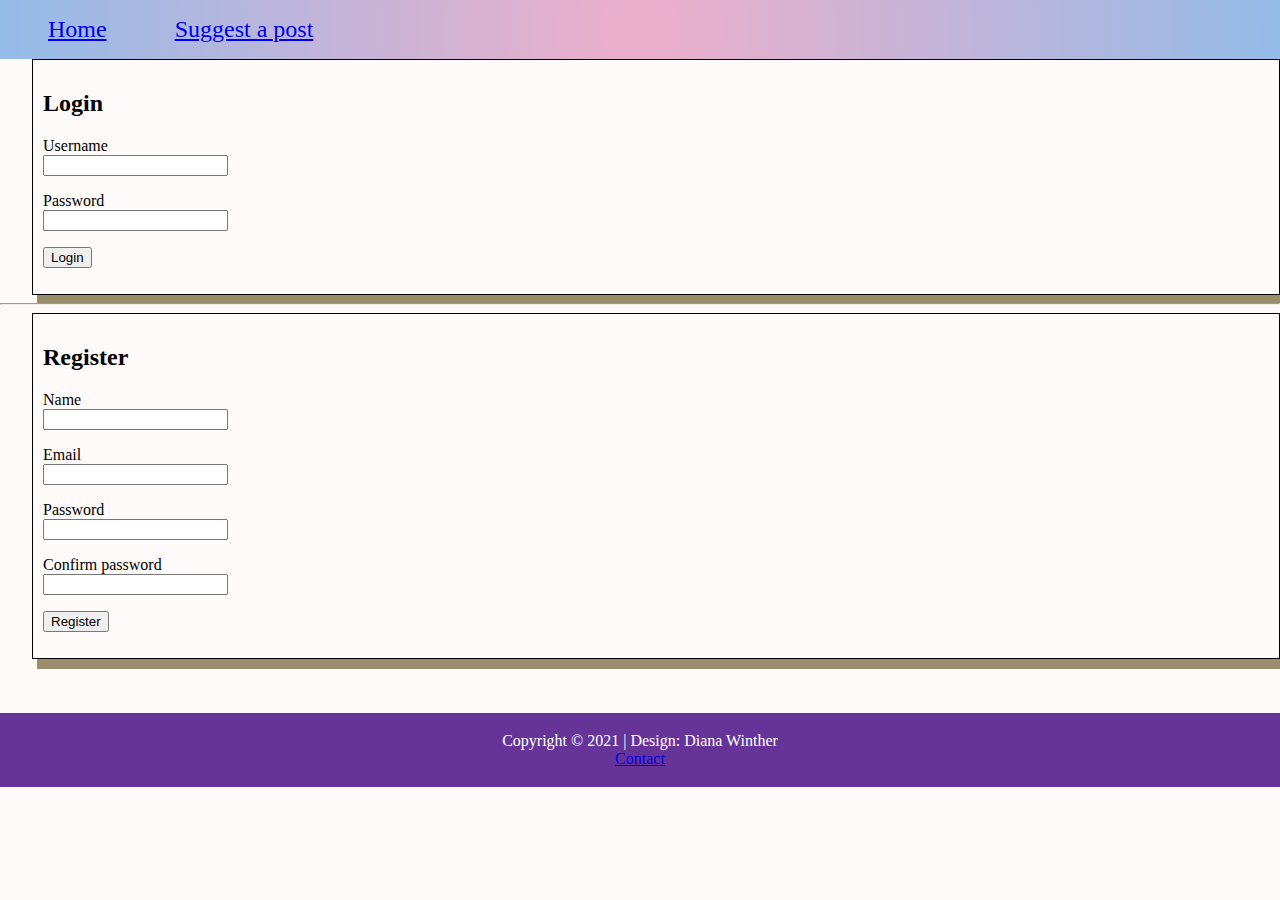
<file: index.html>
<!DOCTYPE html>
<html lang="en">
<head>
    <meta charset="UTF-8">
    <meta http-equiv="X-UA-Compatible" content="IE=edge">
    <meta name="viewport" content="width=device-width, initial-scale=1.0">
    <link rel="stylesheet" href="style.css">
    <title>My Blog</title>
</head>
<body>
    <div class="navbar">
    <nav>
<a class="" href="index.html">Home</a>
<a class="" href="post-suggestion.html">Suggest a post</a>
    </nav>
</div>
    <template class="frontpagelist">
    <article class="design">
            <h2 class="artys">TITLE</h2>
            <h3 class="t">by <span>USERNAME</span></h3>
            <a class="readmore t" href="article.html">Read More</a>
    </article>
</template>
<main>
    <section class="login reg">
      <h2>Login</h2>
      <form action="#" method="POST">
        <p>
          <label for="login-username">Username </label>
          <input type="text" name="login-username" id="login-username" required>  
        </p>
        <p>
          <label for="login-password">Password</label>
          <input type="password" name="login-password" id="login-password" required>
        </p>
        <p>
          <input type="submit" value="Login">
        </p>
      </form>
    </section>
    <hr>
    <section class="register reg">
      <h2>Register</h2>
      <form action="#">
        
        <p>
          <label for="register-name">Name</label>
          <input type="text" name="register-name" id="register-name" required>
        </p>
        <p>
          <label for="register-email">Email</label>
          <input type="email" name="register-email" id="register-email" required>
        </p>
        <p>
          <label for="register-password">Password</label>
          <input type="password" name="register-password" id="register-password" required>
        </p>
        <p>
          <label for="register-confirm">Confirm password</label>
          <input type="password" name="register-confirm" id="register-confirm">
        </p>
        <p>
          <input type="submit" value='Register'>
        </p>
       
      </form>
    </section>
</main>


    <div class="footer"><footer>
        <p>Copyright © 2021  | Design: Diana Winther<br>
        <a href="mailto:diana@winthers.org">Contact</a></p>
    </footer>
      </div>

      <script src="index.js"></script>
</body>
</html>
</file>
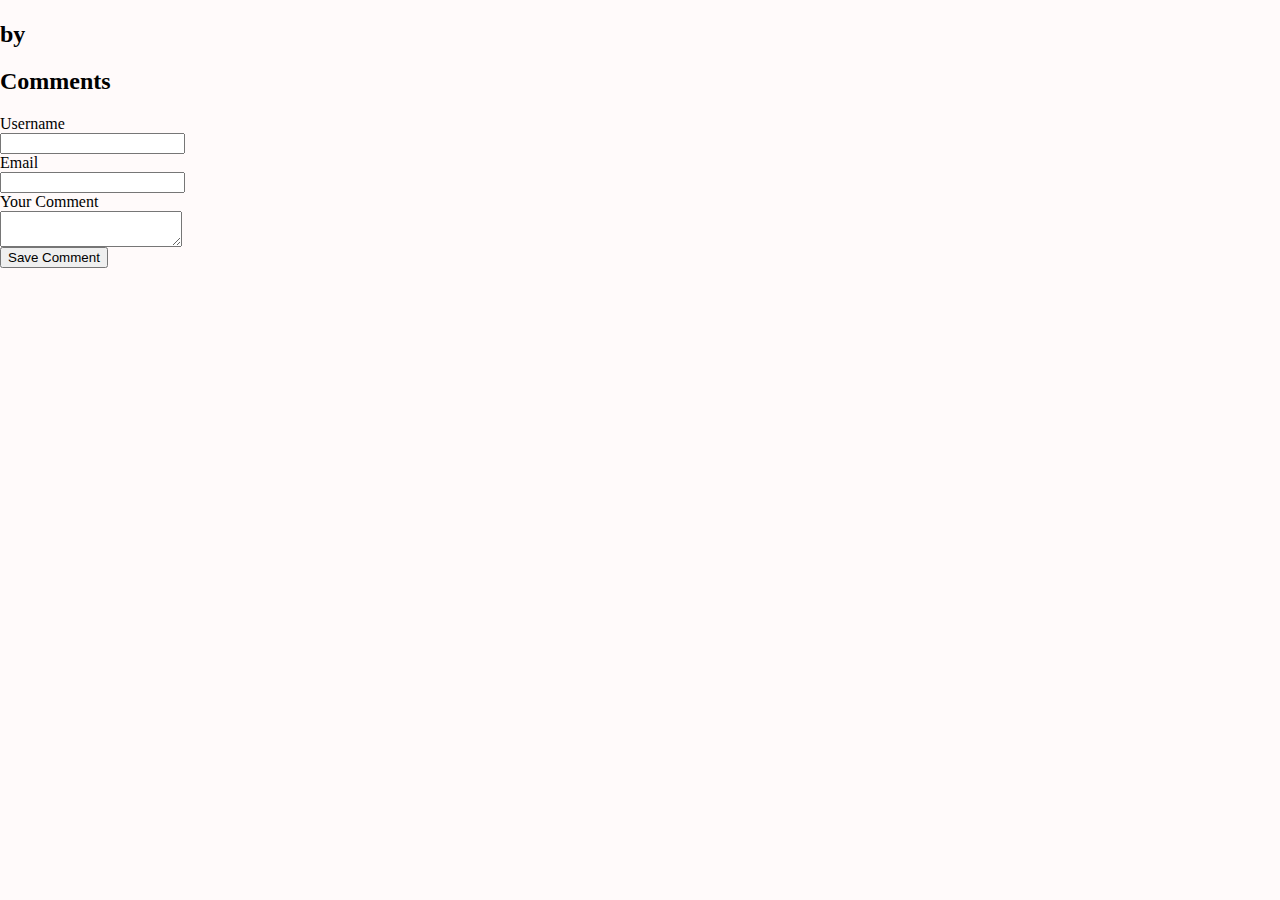
<file: article.html>
<!DOCTYPE html>
<html lang="en">
<head>
    <meta charset="UTF-8">
    <meta http-equiv="X-UA-Compatible" content="IE=edge">
    <meta name="viewport" content="width=device-width, initial-scale=1.0">
    <title>Document</title>
    <link rel="stylesheet" href="style.css">
</head>
<body>
     <h1></h1>
     <h2 class="">by <span></span></h2>
     <p></p>
     <div class=""></div>
     <h2>Comments</h2>
     
     <template class="commentTemplate">
    <li class="">
    <h3>Amazing</h3>
    <p class= ""></p>
    </li>
    </template>
    <ol class="commentList"></ol>
    <section>
        <div class=""></div>

        <form id="commentForm">
            <label for="comment_username">Username</label>
            <input type="text" required name="username" id="comment_username"/>

            <label for="comment_email">Email</label>
            <input type="email" required name="email" id="comment_email" />

            <label for="comment_content">Your Comment</label>
            <textarea required name="content" id="comment_content"></textarea>
            <input type="submit" value="Save Comment" />
            
        </form>
    </section>

    </ol>
    <script src="article.js"></script>
</body>
</html>
</file>
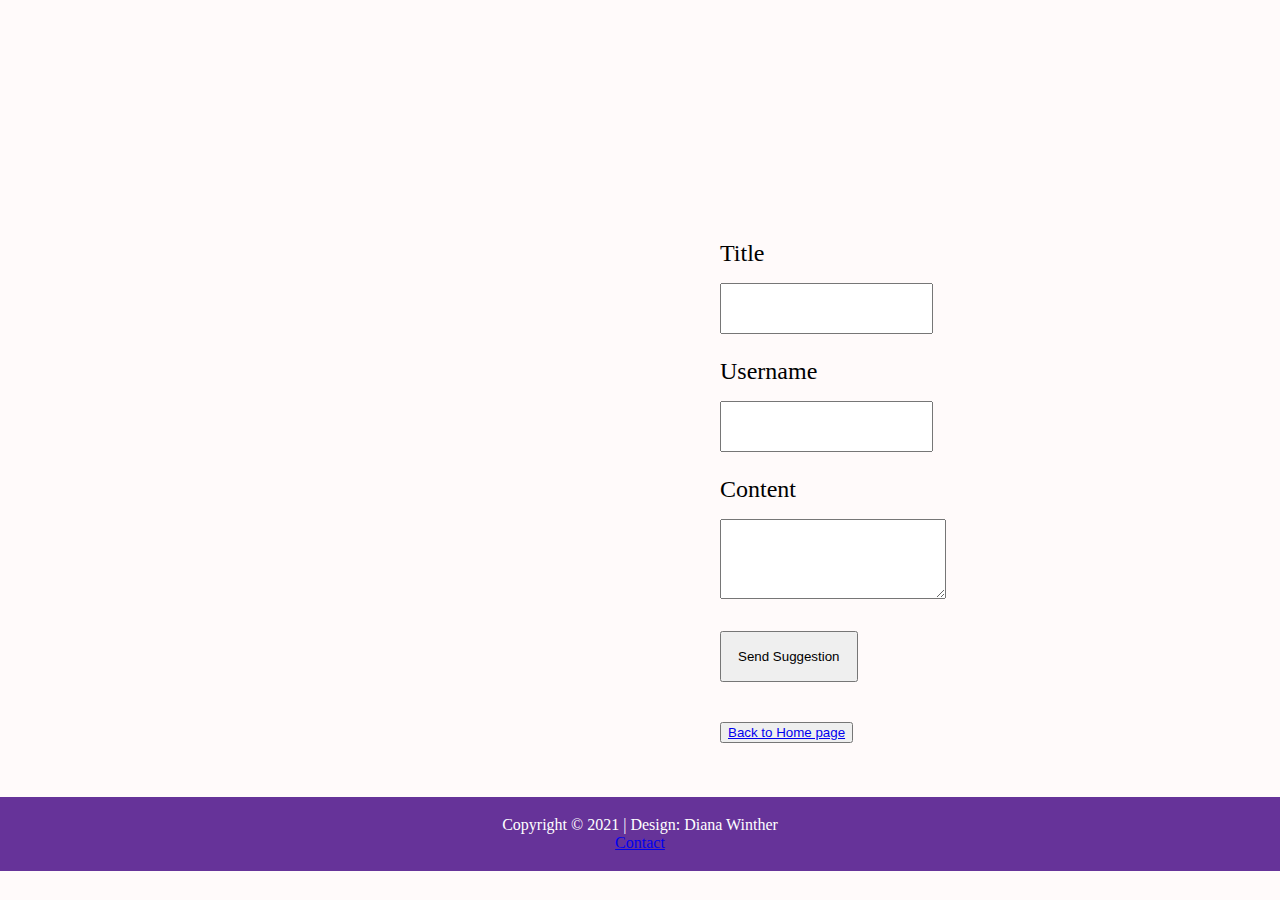
<file: post-suggestion.html>
<!DOCTYPE html>
<html lang="en">
<head>
    <meta charset="UTF-8">
    <meta http-equiv="X-UA-Compatible" content="IE=edge">
    <meta name="viewport" content="width=device-width, initial-scale=1.0">
    <title>Document</title>
    <link rel="stylesheet" href="style.css">

</head>
<body>
    <p class="hidden alert">Thank you, we will review your article shortly.</p>
    <form class="postSuggestionForm">
        <label for="post_title">Title</label>
        <input type="text" name="title" required id="post_title">

        <label for="post_username">Username</label>
        <input type="text" name="username" required id="post_username">

        <label for="post_content">Content</label>
        <textarea name="content" id="post_content" required></textarea>

        <input class="submit_btn" type="submit" value="Send Suggestion" />

    </form>
    <div class="bh">
    <button type="button"><a href="index.html">Back to Home page</a></button>
   </div>
   
    <div class="footer"><footer>
        <p>Copyright © 2021  | Design: Diana Winther<br>
        <a href="mailto:diana@winthers.org">Contact</a></p>
      </footer>
      </div>
      <script src="post-suggestion.js"></script>
</body>
</html>
</file>
<file: style.css>
input, textarea, label {
    display:block;
} 
.hidden {
    display: none;
   
}
.alert {
    font-style: italic;
    font-size: 3rem;
    margin-left: 15px;
    margin-right: 15px;
    background-color: wheat;
    color: violet;
    border: 1px solid;
    padding: 10px;
    box-shadow: 5px 10px #888888;
    
}

body{
    margin: 0;
    background-color: snow;
}

.design{
    display: flex;
    flex-direction: column;
    margin-left: 35rem;
    margin-right: 30rem;
    border: 2px solid black;
    padding: 5rem;
    padding-top: 1rem;
    padding-bottom: 1rem;
    margin-top: 2rem;
}
.artsy{
    margin-left: 10rem;
}

nav a{
    margin-right: 2rem;
    margin-left: 2rem;
    font-size: 1.5rem;
}
nav{
    background: rgb(238,174,202);
    background: radial-gradient(circle, rgba(238,174,202,1) 0%, rgba(148,187,233,1) 100%);
    padding: 1rem;
    margin: 0;
    align-items: center;
    
}

.reg {
    margin-left: 2rem;
    border: 1px solid;
    padding: 10px;
    box-shadow: 5px 10px #998d6b;
}

.postSuggestionForm{
    margin-left: 45rem;
    margin-top: 15rem;
}
.postSuggestionForm label{
    font-size: 1.5rem;
    margin-bottom: 1rem;
    margin-top: 1.5rem;
}

.postSuggestionForm input{
    padding: 1rem;
}

.postSuggestionForm textarea{
    padding: 1.5rem;
}
.submit_btn{
    margin-top: 2rem;
    cursor: pointer;
}

.bh {
    display: flex;
    margin-left: 45rem;
    margin-top: 2.5rem;

}

footer {
    display: block;
    justify-content: center;
    background-color: rebeccapurple;
    text-align: center;
    padding: 3px;
    color: white;

  }

.footer {
    display: flex;
    justify-content: flex-end;
    flex-direction: column;
    margin-top: 3.4rem;
}
</file>
